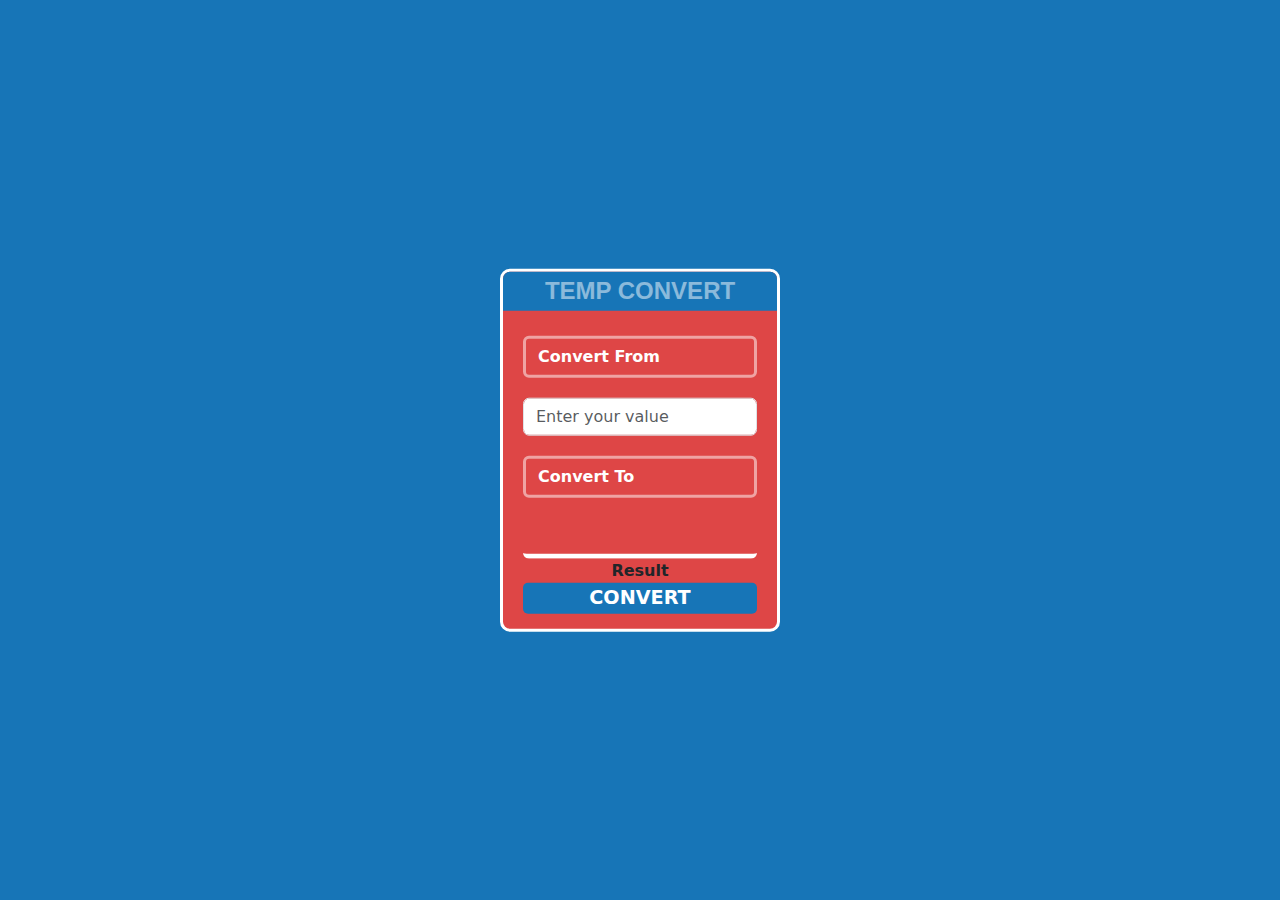
<file: Temperature Convertor/index.html>
<!DOCTYPE html>
<html lang="en">
<head>
    <meta charset="UTF-8">
    <meta http-equiv="X-UA-Compatible" content="IE=edge">
    <meta name="viewport" content="width=device-width, initial-scale=1.0">
    <title>Temperature Converter</title>
    <link rel="stylesheet" href="https://cdn.jsdelivr.net/npm/bootstrap@5.1.3/dist/css/bootstrap.min.css">
    <link rel="stylesheet" href="style.css">
</head>
<body>
    <main>
        <h2>Temp Convert</h2>
        <section>
            <select class="form-select" name="select" id="from">
                <option value="" disabled selected>Convert From</option>
                <option value="celsius">Celsius</option>
                <option value="kelvin">Kelvin</option>
                <option value="fahrenheit">Fahrenheit</option>
            </select>
            <input class="form-control" type="number" id="value1" placeholder="Enter your value">
            <select class="form-select" name="select" id="to">
                <option value="" disabled selected>Convert To</option>
                <option value="°c">Celsius</option>
                <option value="k">Kelvin</option>
                <option value="°F">Fahrenheit</option>
            </select>
            <input class="form-control mb-0" type="text" id="value2" disabled>
            <span class="mb-3" id="info">Result</span>
            <button id="convert">Convert</button>
        </section>
    </main>
    <script src="index.js"></script>
</body>
</html>
</file>
<file: Temperature Convertor/style.css>
:root{
    --blue: #1775b7;
    --red: #de4646;
}
body{
    background: #1775b7;
}
main{
    width: 95%;
    max-width: 280px;
    background: var(--red);
    position: absolute;
    top: 50%;
    left: 50%;
    transform: translate(-50%,-50%);
    border: 3px solid white;
    border-radius: 10px;
}
main h2{
    text-transform: uppercase;
    margin-bottom: 10px;
    text-align: center;
    font-family: sans-serif;
    font-size: 1.5rem;
    font-weight: 800;
    /*color: #0e5385;*/
    color: rgba(255, 255, 255, .5);
    background: var(--blue);
    padding: 5px 0;
    border-radius: 7px 7px 0 0;
}
main section{
    padding: 15px 20px;
    text-align: center;
}
main section select{
    margin-bottom: 20px;
    background: none!important;
    border: 3px solid rgba(255, 255, 255, .5)!important;
    color: white!important;
    font-weight: bolder!important;
}
main section select option{
    background: #1775b7;
    color: white;
    font-family: monospace;
    font-weight: bold;
}
main section input{
    margin-bottom: 20px;
}
#value2{
    background: none;
    border: none;
    border-bottom: 5px solid white;
    font-weight: bolder;
    color: white;
    text-align: center;
}
#info{
    text-align: center;
    font-weight: 800;
    margin: 0 0 10px 0!important;
}
main section button{
    display: inline-block;
    width: 100%;
    border: none;
    background: var(--blue);
    color: white;
    font-size: 1.2rem;
    text-transform: uppercase;
    font-weight: bolder;
    border-radius: 5px;
    outline: none;
}
main section button:active{
    transform: scale(1.1);
}
</file>
